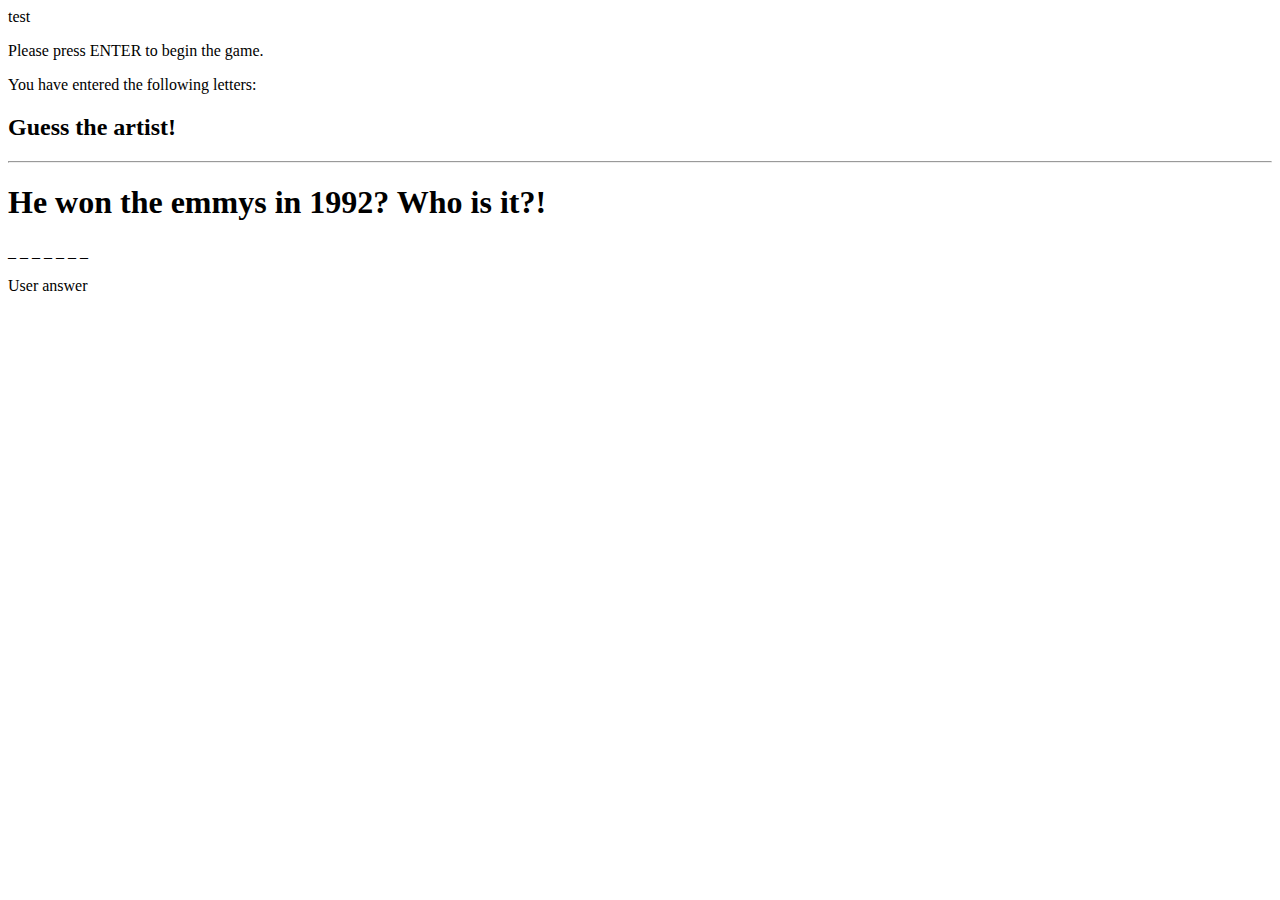
<file: assets/images/Document.htm>
<!DOCTYPE html>
<!-- saved from url=(0069)file:///Users/BCS/Desktop/Homework/final_draft_hw/hang-man/index.html -->
<html lang="en"><head><meta http-equiv="Content-Type" content="text/html; charset=UTF-8">
    
    <meta name="viewport" content="width=device-width, initial-scale=1.0">
    <meta http-equiv="X-UA-Compatible" content="ie=edge">
    <title>Document</title>
    <script src="file:///Users/BCS/Desktop/Homework/final_draft_hw/hang-man/assets/js/script.js"></script>
    <link href="file:///Users/BCS/Desktop/Homework/final_draft_hw/hang-man/assets/css/style.css" rel="stylesheet">
</head>

<body>
    <header class="top">test</header>
    <nav class="left">
        
    </nav>
    <div class="main">
        <div class="instructions">
            <p>Please press ENTER to begin the game.</p>
            <p>You have entered the following letters:</p>
        </div>
        <div class="box">
            <h2> Guess the artist!</h2>
            <hr>
            <h1> He won the emmys in 1992? Who is it?!</h1>
        </div>
        <div class="screen">
            <div class="answer">
                <p>_ _ _ _ _ _ _</p>
            </div>
        </div>
        <div class="box">
            <div class="user">
            <p>User answer</p>
            </div>
        </div>
    </div>

</body></html>
</file>
